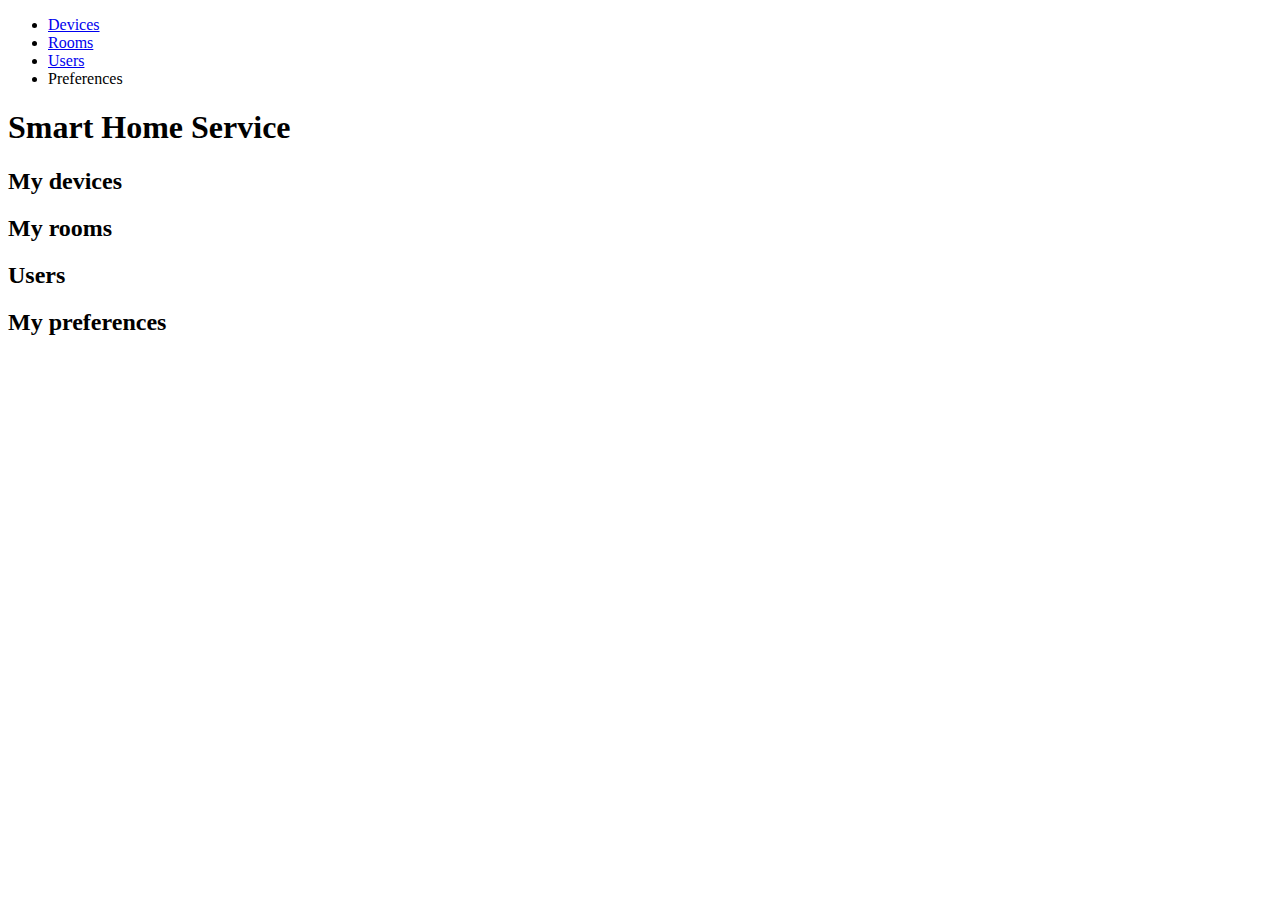
<file: public-html/index.html>
<!DOCTYPE html>
<html>
<head>
    <meta charset="utf-8">
    <meta name="viewport" content="width=device-width, initial-scale=1">
    <title>Smart Home</title>
    <link href="https://cdn.jsdelivr.net/npm/bootstrap@5.1.3/dist/css/bootstrap.min.css" rel="stylesheet"
          integrity="sha384-1BmE4kWBq78iYhFldvKuhfTAU6auU8tT94WrHftjDbrCEXSU1oBoqyl2QvZ6jIW3" crossorigin="anonymous">
    <script src="https://ajax.googleapis.com/ajax/libs/jquery/3.6.0/jquery.min.js"></script>
    <script src="https://cdn.jsdelivr.net/npm/bootstrap@5.1.3/dist/js/bootstrap.bundle.min.js"
            integrity="sha384-ka7Sk0Gln4gmtz2MlQnikT1wXgYsOg+OMhuP+IlRH9sENBO0LRn5q+8nbTov4+1p"
            crossorigin="anonymous"></script>

    <script>


        $(document).ready(function () {
            $.ajaxSetup({
                headers: {"X-CSRFToken": getCookie("csrftoken")},
            });

            $.ajax({
                type: 'GET',
                url: 'http://localhost:8080/api/v1/devices',
                contentType: "application/json",
                dataType: "json",

                success: function (data) {
                    var result = JSON.parse(JSON.stringify(data));

                    let devices = data;
                    for (let i = 0; i < devices.length; i++) {
                        console.log(devices[i].id);
                        $('#sub-devices').append(
								'<div class="col-md-4">'+
								'<div class="card">  ' +
								'	<div class="card-body">' +
                            		'<h5 class="card-title">' + devices[i].label + '</h5>    ' +
									'<h6 class="card-subtitle mb-2 text-muted"> Category: ' + devices[i].category + '</h6>   ' +
										'<p class="card-text">' + devices[i].room.name + '</p>' +
                            			'<a href="#" class="card-link">Card link</a>    <a href="#" class="card-link">Another link</a>  </div></div></div>');
                    }

                },
                error: function (xhr, ajaxOptions, thrownError) {
                    alert(thrownError);
                    var errorMsg = 'Ajax request failed: ' + xhr.responseText;
                    $('#content').html(errorMsg);
                }
            });

			$.ajax({
				type: 'GET',
				url: 'http://localhost:8080/api/v1/rooms',
				contentType: "application/json",
				dataType: "json",

				success: function (data) {
					var result = JSON.parse(JSON.stringify(data));

					let rooms = data;
					for (let i = 0; i < rooms.length; i++) {
						console.log(rooms[i].id);
						$('#sub-rooms').append(
								'<div class="col-md-4">'+
								'<div class="card">  ' +
								'	<div class="card-body">' +
								'<h5 class="card-title">' + rooms[i].name + '</h5>' +
								'<a href="#" class="card-link">Card link</a>    <a href="#" class="card-link">Another link</a>  </div></div></div>');
					}

				},
				error: function (xhr, ajaxOptions, thrownError) {
					alert(thrownError);
					var errorMsg = 'Ajax request failed: ' + xhr.responseText;
					$('#content').html(errorMsg);
				}
			});
			$.ajax({
				type: 'GET',
				url: 'http://localhost:8080/api/v1/user',
				contentType: "application/json",
				dataType: "json",

				success: function (data) {
					var result = JSON.parse(JSON.stringify(data));

					let users = data;
					for (let i = 0; i < users.length; i++) {
						console.log(users[i].id);
						$('#sub-users').append(
								'<div class="col-md-4">'+
								'<div class="card">  ' +
								'	<div class="card-body">' +
								'<h5 class="card-title">' + users[i].name + '</h5>' +
								'<h6 class="card-subtitle mb-2 text-muted">' + users[i].email + '</h6>   ' +
								'<a href="#" class="card-link">Card link</a>    <a href="#" class="card-link">Another link</a>  </div></div></div>');
					}

				},
				error: function (xhr, ajaxOptions, thrownError) {
					alert(thrownError);
					var errorMsg = 'Ajax request failed: ' + xhr.responseText;
					$('#content').html(errorMsg);
				}
			});

            function getCookie(c_name) {
                if (document.cookie.length > 0) {
                    c_start = document.cookie.indexOf(c_name + "=");
                    if (c_start != -1) {
                        c_start = c_start + c_name.length + 1;
                        c_end = document.cookie.indexOf(";", c_start);
                        if (c_end == -1) c_end = document.cookie.length;
                        return unescape(document.cookie.substring(c_start, c_end));
                    }
                }
                return "";
            }
        });

    </script>


</head>
<body>
<div class="container-lg">

    <div>
        <ul class="nav justify-content-center">
            <li class="nav-item">
                <a class="nav-link active" aria-current="page" href="#devices">Devices</a>
            </li>
            <li class="nav-item">
                <a class="nav-link" href="#rooms">Rooms</a>
            </li>
            <li class="nav-item">
                <a class="nav-link" href="users">Users</a>
            </li>
            <li class="nav-item">
                <a class="nav-link disabled">Preferences</a>
            </li>
        </ul>
    </div>
    <h1>Smart Home Service</h1>

    <div class="container-lg" id="devices">
        <h2>My devices</h2>
		<div class="row" id="sub-devices">

		</div>

    </div>

    <div class="container" id="rooms">
        <h2>My rooms</h2>
		<div class="row" id="sub-rooms">

		</div>
    </div>
    <div class="container" id="users">
        <h2>Users</h2>
		<div class="row" id="sub-users">

		</div>
    </div>
    <div class="container" id="preferences">
        <h2>My preferences</h2>
    </div>
</div>


<script>

</script>


</body>
</html>
</file>
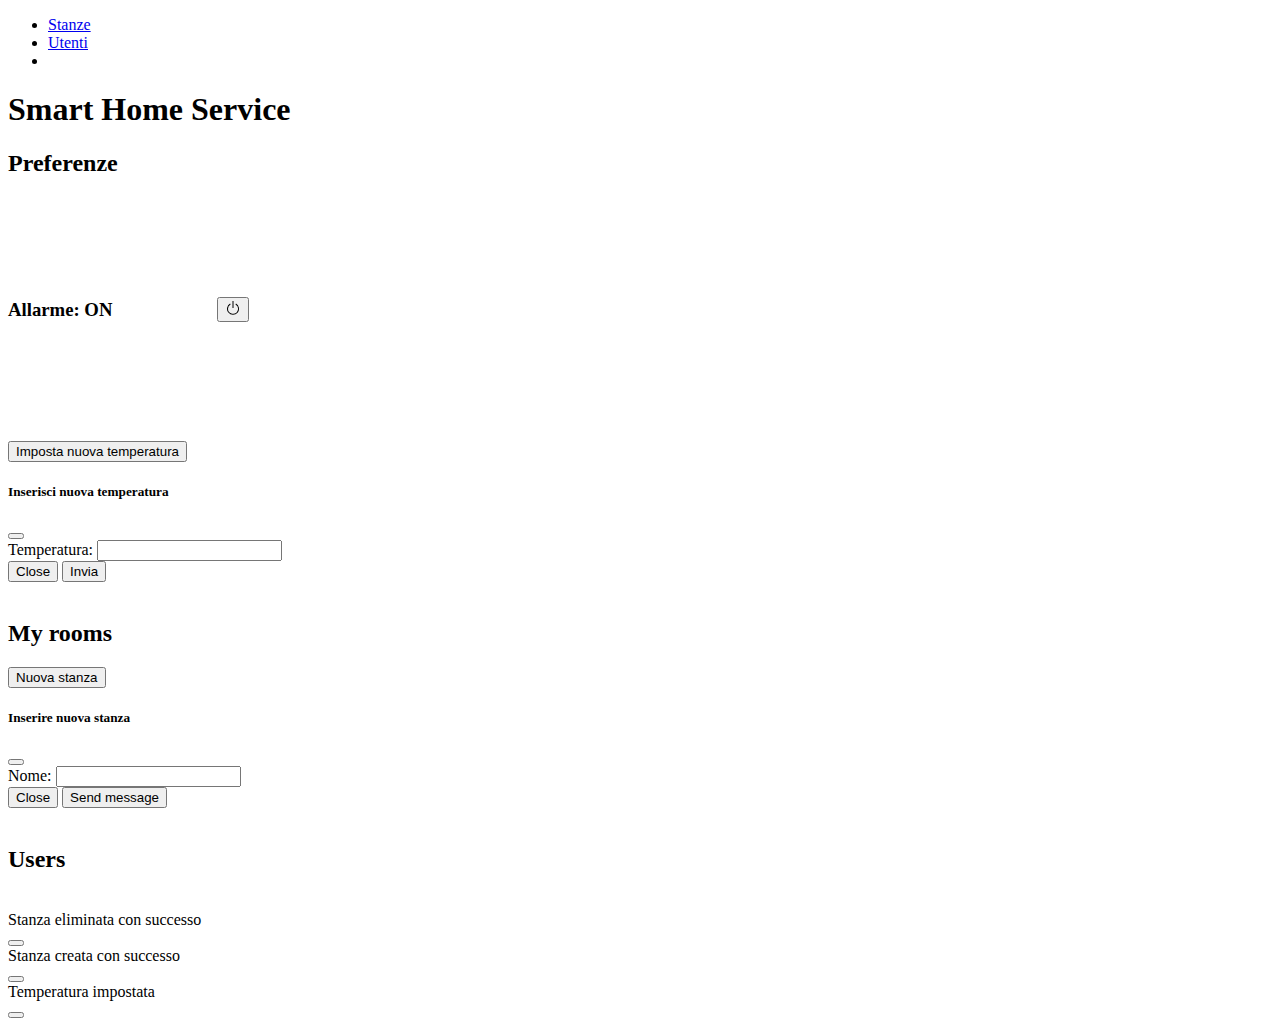
<file: src/main/resources/static/index.html>
<!DOCTYPE html>
<html lang="it">
<head>
    <meta charset="utf-8">
    <meta name="viewport" content="width=device-width, initial-scale=1">
    <link rel="stylesheet" href="main.css"> 
    <title>Smart Home</title>
    <link href="https://cdn.jsdelivr.net/npm/bootstrap@5.1.3/dist/css/bootstrap.min.css" rel="stylesheet"
          integrity="sha384-1BmE4kWBq78iYhFldvKuhfTAU6auU8tT94WrHftjDbrCEXSU1oBoqyl2QvZ6jIW3" crossorigin="anonymous">
    <script src="https://ajax.googleapis.com/ajax/libs/jquery/3.6.0/jquery.min.js"></script>
    <script src="https://cdn.jsdelivr.net/npm/bootstrap@5.1.3/dist/js/bootstrap.bundle.min.js"
            integrity="sha384-ka7Sk0Gln4gmtz2MlQnikT1wXgYsOg+OMhuP+IlRH9sENBO0LRn5q+8nbTov4+1p"
            crossorigin="anonymous"></script>

    <script>

        function remove(li, id) {
            $.ajax({
                url: "http://localhost:8080/api/v1/emergenze/" + id,
                type: 'PUT',
                data: '',

                success: function (result) {
                    document.getElementById("notif_ul").innerHTML = "";
                    //json = JSON.parse(result.toString());
                    json = result;
                    for (let i = 0; i < json.length; i++) {
                        document.getElementById("notif_ul").innerHTML += "<li onclick=\"remove(this," + json[i]['id'] + ")\" id=\""+ json[i]['id'] +"\">" + json[i]["code"] + " - Room: " + json[i]["room"]['name'] + "</li>";
                    }
                    if (document.getElementById("notif_ul").getElementsByTagName("li").length > 0)
                        document.getElementById('notif_div').classList.add('notification');
                    else {
                        document.getElementById('notif_div').classList.remove('notification');
                    }
                    location.reload();

                },
                cache: false

            });
            document.getElementById("notif_ul").removeChild(li);
            if (document.getElementById("notif_ul").getElementsByTagName("li").length > 0)
                document.getElementById('notif_div').classList.add('notification');
            else {
                document.getElementById('notif_div').classList.remove('notification');
            }
        }



        function notification(json) {
            document.getElementById("notif_ul").innerHTML = "";

            if (json.length > 0){
                document.getElementById("notif_div").innerHTML += "<label style='color: red; font-weight: bold'>Ci sono nuove notifiche</label>";
            }
            else {
                document.getElementById("notif_div").innerHTML += "Nessuna notifica";
            }

            for (let i = 0; i < json.length; i++) {
                document.getElementById("notif_ul").innerHTML += "<li onclick=\"remove(this," + json[i]['id'] + ")\" id=\""+ json[i]['id'] +"\">" + json[i]["code"] + " - Room: " + json[i]["room"]['name'] + "</li>";
            }
            if (document.getElementById("notif_ul").getElementsByTagName("li").length > 0)
                document.getElementById('notif_div').classList.add('notification');
            else {
                document.getElementById('notif_div').classList.remove('notification');
                document.getElementById("notif_ul").innerHTML = "<li><a class=\"dropdown-item text-black-50\">No new events</a></li>";
            }
        }


        $(document).ready(function () {
        
            $("#btn-create-room").click(function(){
                console.log('{"name": "'+$("#text-create-room").val()+'"}');
                $.ajax({
                    type:'POST',
                    url:'http://localhost:8080/api/v1/rooms',
                    contentType:'application/json',
                    data: '{"name": "'+$("#text-create-room").val()+'"}',

                    success : function(data){
                        console.log("aggiunta stanza");
                        location.reload();
                        var toastLiveExample = document.getElementById('create-room-toast');
                        var toast = new bootstrap.Toast(toastLiveExample);
                        toast.show();
                    },
                    error : function (data){
                        console.log(data);
                        alert("ciao");
                    }


                }).done(function(){
                    console.log("aggiunta stanza");
                    location.reload();
                    var toastLiveExample = document.getElementById('create-room-toast');
                    var toast = new bootstrap.Toast(toastLiveExample);
                    toast.show();
                });
            });

            $("#btn-set-alarm").click(function(){
                var alarm=$("#alarm").text();
                if(alarm=="ON")
                    var value="OFF";
                else
                    var value="ON";
                $.ajax({
                type:'POST',
                    url:'http://localhost:8080/set-alarm',
                    contentType:'application/json',
                    data: '{"value" : "'+value+'"}',

                    success: function(){
                        location.reload();
                    }

               }) 
            });

            $("#btn-set-temperature").click(function(){
                $.ajax({
                    type:'POST',
                    url:'http://localhost:8080/set-temperature',
                    contentType:'application/json',
                    dataType: 'json',
                    data: '{"temperatura" : '+$("#text-set-temperature").val()+'}',

                    success: function(response){
                        console.log("aggiunta stanza");
                        var toastLiveExample = document.getElementById('set-temperature-toast');
                        var toast = new bootstrap.Toast(toastLiveExample);
                        toast.show();
                        location.reload();
                    }
                });
                
            })


            /*$.ajax({
                type: 'GET',
                url: 'http://localhost:8080/api/v1/devices',
                contentType: "application/json",
                dataType: "json",

                success: function (data) {
                    var result = JSON.parse(JSON.stringify(data));

                    let devices = data;
                    for (let i = 0; i < devices.length; i++) {
                        console.log(devices[i].id);
                        $('#sub-devices').append(
                            '<div class="col-md-4">'+
                            '<div class="card">  ' +
                            '	<div class="card-body">' +
                            '<h5 class="card-title">' + devices[i].label + '</h5>    ' +
                            '<h6 class="card-subtitle mb-2 text-muted"> Category: ' + devices[i].category + '</h6>   ' +
                            '<p class="card-text">' + devices[i].room.name + '</p>' +
                            '<a href="#" class="card-link">Card link</a>    <a href="#" class="card-link">Another link</a>  </div></div></div>');
                    }

                },
                error: function (xhr, ajaxOptions, thrownError) {
                    var errorMsg = 'Ajax request failed: ' + xhr.responseText;
                    $('#content').html(errorMsg);
                }
            });*/

            $.ajax({
                type: 'GET',
                url: 'http://localhost:8080/api/v1/rooms',
                contentType: "application/json",
                dataType: "json",

                success: function (data) {
                    var result = JSON.parse(JSON.stringify(data));
                    let rooms = data;                    
                    for (let i = 0; i < rooms.length; i++) {
                        var temperatura="NaN";
                        
                        if(rooms[i].devices.length>0){
                            const devices= rooms[i].devices;
                            console.log(devices);
                            for (let j = 0; j < devices.length; j++) {
                                const element = devices[j];
                                if(element.label.includes("thermometer") && element.rilevations.length > 0){
                                    let rilevations=element.rilevations;
                                    temperatura=rilevations[0].value;
                                }
                            }
                        }
                        $('#sub-rooms').append(
                            '<h3>' + rooms[i].name +  ' <span class="badge bg-warning rounded-pill text-dark">'+temperatura+'°C</span></h3>'+
                            '<div class="container" id="room-'+rooms[i].id+'">'+
                            '</div></div>'+
                            '<button name="btn-del-room" type="button" class="btn btn-outline-primary" onclick="removeRoom('+rooms[i].id+')">Elimina</button>'
                            );
                        var nameRoom= "#room-"+rooms[i].id;
                        if(rooms[i].devices.length>0){
                            const devices= rooms[i].devices;
                            for (let j = 0; j < rooms[i].devices.length; j++) {
                                var rilValue="NaN";
                                if(devices[j].rilevations.length > 0)
                                    rilValue=devices[j].rilevations[0].value;
                                $(nameRoom).append(
                                    '<div class="col-md-4">'+
                                    '<div class="card">  ' +
                                    '<div class="card-body">' +
                                    '<h5 class="card-title">' + devices[j].label + '</h5>    ' +
                                    '<h6 class="card-subtitle mb-2 text-muted"> Category: ' + devices[j].category + '</h6>   ' +
                                    '<p> Valore:'+rilValue+'</p>'+
                                    '<button type="button" class="btn btn-warning" onClick="removeDevice('+devices[j].id+')">Elimina Device</button>  </div></div></div>'
                                );
                            }
                        }
                    }

                },
                error: function (xhr, ajaxOptions, thrownError) {
                    var errorMsg = 'Ajax request failed: ' + xhr.responseText;
                    $('#content').html(errorMsg);
                }
            });

            $.ajax({
                type: 'GET',
                url: 'http://localhost:8080/api/v1/users',
                contentType: "application/json",
                dataType: "json",

                success: function (data) {
                    var result = JSON.parse(JSON.stringify(data));

                    let users = data;
                    for (let i = 0; i < users.length; i++) {
                        $('#sub-users').append(
                            '<div class="col-md-4">'+
                            '<div class="card">  ' +
                            '<div class="card-body">' +
                            '<h5 class="card-title">' + users[i].name + '</h5>' +
                            '<h6 class="card-subtitle mb-2 text-muted">' + users[i].email + '</h6>   ' +
                            '<button type="button" class="btn btn-danger" >Elimina</button></div></div></div>');
                    }

                },
                error: function (xhr, ajaxOptions, thrownError) {

                    var errorMsg = 'Ajax request failed: ' + xhr.responseText;
                    $('#content').html(errorMsg);
                }
            });

            $.ajax({
                type: 'GET',
                url: 'http://localhost:8080/get-alarm',
                contentType: "application/json",
                dataType: "json",

                success: function(data){
                    var result = JSON.parse(JSON.stringify(data));
                    
                    $("#alarm").html(result.alarm);
                    
                }
            });
        });

            function changeAlarmStatus(button){

                $.ajax({
                    type: 'get',
                    url: 'http://localhost:8080/api/v1/alarmStatus/',
                    contentType: "application/json",

                    success: function (result){

                        if (result) {
                            button.innerHTML = "DISATTIVA allarme";

                        }
                        else{
                            button.innerHTML = "ATTIVA alalrme";
                        }
                        $("#btn-alarm").toggleClass("btn-warning");
                        $("#btn-alarm").toggleClass("btn-danger");
                    }

                });

            }

        function removeRoom(roomId){

            $.ajax({
                type: 'DELETE',
                url: 'http://localhost:8080/api/v1/rooms/' + roomId,
                contentType: "application/json",

                success: function (data) {
                    var toastLiveExample = document.getElementById('delete-room-toast');
                    var toast = new bootstrap.Toast(toastLiveExample);
                    toast.show();
                    location.reload();
                }

            });
        }

        function getDeviceStatus(deviceId){

            $.ajax({
                type: 'GET',
                url: 'http://localhost:8080/api/v1/device/' + deviceId,
                contentType: "application/json",
                dataType: 'json',

                success: function (data) {
                    console.log(data)
                }

            });
        }

            function removeDevice(deviceId){                
                
                $.ajax({
                    type: 'DELETE',
                    url: 'http://localhost:8080/api/v1/device/' + deviceId,
                    contentType: "application/json",
                    dataType: "json",
                    
                    success: function (data) {
                        window.location.reload(true) 
                        var toastLiveExample = document.getElementById('delete-room-toast')
                        var toast = new bootstrap.Toast(toastLiveExample)
                        toast.show()
                    }

                }).done(function(){
                    window.location.reload(true) 
                    var toastLiveExample = document.getElementById('delete-room-toast')
                    var toast = new bootstrap.Toast(toastLiveExample)
                    toast.show()
                });
            }


            $.ajax({
                url: "http://localhost:8080/api/v1/emergenze/pending",
                type: 'GET',
                data: '',

                success: function (result) {
                    json = JSON.parse(JSON.stringify(result));
                    notification(json);
                },
                cache: false
            });

            setInterval(function () {
                $.ajax({
                    url: "http://localhost:8080/api/v1/emergenze/pending",
                    type: 'GET',
                    data: '',

                    success: function (result) {
                        json = JSON.parse(result);
                        notification(json);

                    },
                    cache: false
                });
            }, 20000);


        

    </script>


</head>
<body>
<div class="container-lg">

    <div>
        <ul class="nav justify-content-center">
            <li class="nav-item">
                <a class="nav-link" href="#rooms">Stanze</a>
            </li>
            <li class="nav-item">
                <a class="nav-link" href="#users">Utenti</a>
            </li>
            
            <li class="nav-item dropdown">
                <a class="nav-link dropdown-toggle" href="#" id="navbarDropdownMenuLink" role="button" data-bs-toggle="dropdown" aria-expanded="false">
                    <div class="d-none d-lg-block d-xl-block" id="notif_div"></div>
                </a>
                <ul class="dropdown-menu dropdown-menu-right dropdown-navbar" id="notif_ul" aria-labelledby="navbarDropdownMenuLink">

                </ul>
            </li>

            <!--<li class="nav-item">
                <button id="btn-alarm" class="btn btn-warning" onclick="changeAlarmStatus(this)">Attiva allarme</button>
            </li>-->


        </ul>
    </div>
    
    <h1>Smart Home Service</h1>

    
    <div class="container-lg" id="info">
        <h2>Preferenze</h2>
        <div class="container">
            <h3>Allarme: <span id="alarm" class="badge rounded-pill bg-info text-dark">ON</span>
                <button class="btn btn-info btn-circle btn-lg" id="btn-set-alarm">
                    <i class="bi bi-power">
                        <svg xmlns="http://www.w3.org/2000/svg" width="16" height="16" fill="currentColor" class="bi bi-power" viewBox="0 0 16 16">
                            <path d="M7.5 1v7h1V1h-1z"/>
                            <path d="M3 8.812a4.999 4.999 0 0 1 2.578-4.375l-.485-.874A6 6 0 1 0 11 3.616l-.501.865A5 5 0 1 1 3 8.812z"/>
                        </svg>            
                    </i>
                </button>            
            </h3>            
        </div>
        <div class="row" id="sub-info">
            <button type="button" class="btn btn-outline-info btn-sm" data-bs-toggle="modal" data-bs-target="#temperature-modal" data-bs-whatever="@fat">Imposta nuova temperatura</button>
            <div class="modal fade" id="temperature-modal" tabindex="-1" aria-labelledby="exampleModalLabel" aria-hidden="true">
                <div class="modal-dialog">
                    <div class="modal-content">
                        <div class="modal-header">
                            <h5 class="modal-title" id="exampleModalLabel">Inserisci nuova temperatura</h5>
                            <button type="button" class="btn-close" data-bs-dismiss="modal" aria-label="Close"></button>
                        </div>
                        <div class="modal-body">
                            <form>
                                <div class="mb-3">
                                <label for="recipient-name" class="col-form-label">Temperatura:</label>
                                <input type="number" class="form-control" id="text-set-temperature">
                                </div>
                            </form>
                        </div>
                        <div class="modal-footer">
                            <button type="button" class="btn btn-secondary" data-bs-dismiss="modal">Close</button>
                            <button type="button" class="btn btn-primary" id="btn-set-temperature">Invia</button>
                        </div>
                    </div>
                </div>
            </div>
        </div>

    </div>

    <br>

    <div class="container" id="rooms">
        <h2>My rooms</h2>
        <button type="button" class="btn btn-primary btn-sm" data-bs-toggle="modal" data-bs-target="#room-modal" data-bs-whatever="@fat">Nuova stanza</button>
        <div class="modal fade" id="room-modal" tabindex="-1" aria-labelledby="exampleModalLabel" aria-hidden="true">
            <div class="modal-dialog">
                <div class="modal-content">
                    <div class="modal-header">
                        <h5 class="modal-title" id="exampleModalLabel">Inserire nuova stanza</h5>
                        <button type="button" class="btn-close" data-bs-dismiss="modal" aria-label="Close"></button>
                    </div>
                    <div class="modal-body">
                        <form>
                            <div class="mb-3">
                            <label for="recipient-name" class="col-form-label">Nome:</label>
                            <input type="text" class="form-control" id="text-create-room">
                            </div>
                        </form>
                    </div>
                    <div class="modal-footer">
                        <button type="button" class="btn btn-secondary" data-bs-dismiss="modal">Close</button>
                        <button type="button" class="btn btn-primary" id="btn-create-room">Send message</button>
                    </div>
                </div>
            </div>
        </div>
        <div class="row" id="sub-rooms">

        </div>
    </div>

    <br>

    <div class="container" id="users">
        <h2>Users</h2>
        <div class="row" id="sub-users">

        </div>
    </div>

    <br>

</div>

<div class="position-fixed bottom-0 end-0 p-3" style="z-index: 11">
    <div id="delete-room-toast" class="toast" role="alert" aria-live="assertive" aria-atomic="true">
        <div class="toast-body">
        Stanza eliminata con successo
        </div>
        <button type="button" class="btn-close me-2 m-auto" data-bs-dismiss="toast" aria-label="Close"></button>
    </div>


    <div id="create-room-toast" class="toast" role="alert" aria-live="assertive" aria-atomic="true">
        <div class="d-flex">
            <div class="toast-body">
            Stanza creata con successo
            </div>
            <button type="button" class="btn-close me-2 m-auto" data-bs-dismiss="toast" aria-label="Close"></button>
        </div>
    </div>

    <div id="set-temperature-toast" class="toast" role="alert" aria-live="assertive" aria-atomic="true">
        <div class="d-flex">
            <div class="toast-body">
            Temperatura impostata
            </div>
            <button type="button" class="btn-close me-2 m-auto" data-bs-dismiss="toast" aria-label="Close"></button>
        </div>
    </div>
</div>


<script>

</script>


</body>
</html>
</file>
<file: src/main/resources/static/main.css>
.card {
    border: 1px solid #ccc;
    background-color: #f4f4f4;
    padding: 20px;
    margin-bottom: 10px;
    
  }

.nav{
  position: relative;
}

#btn-set-alarm{
  margin: 100px;
}
</file>
